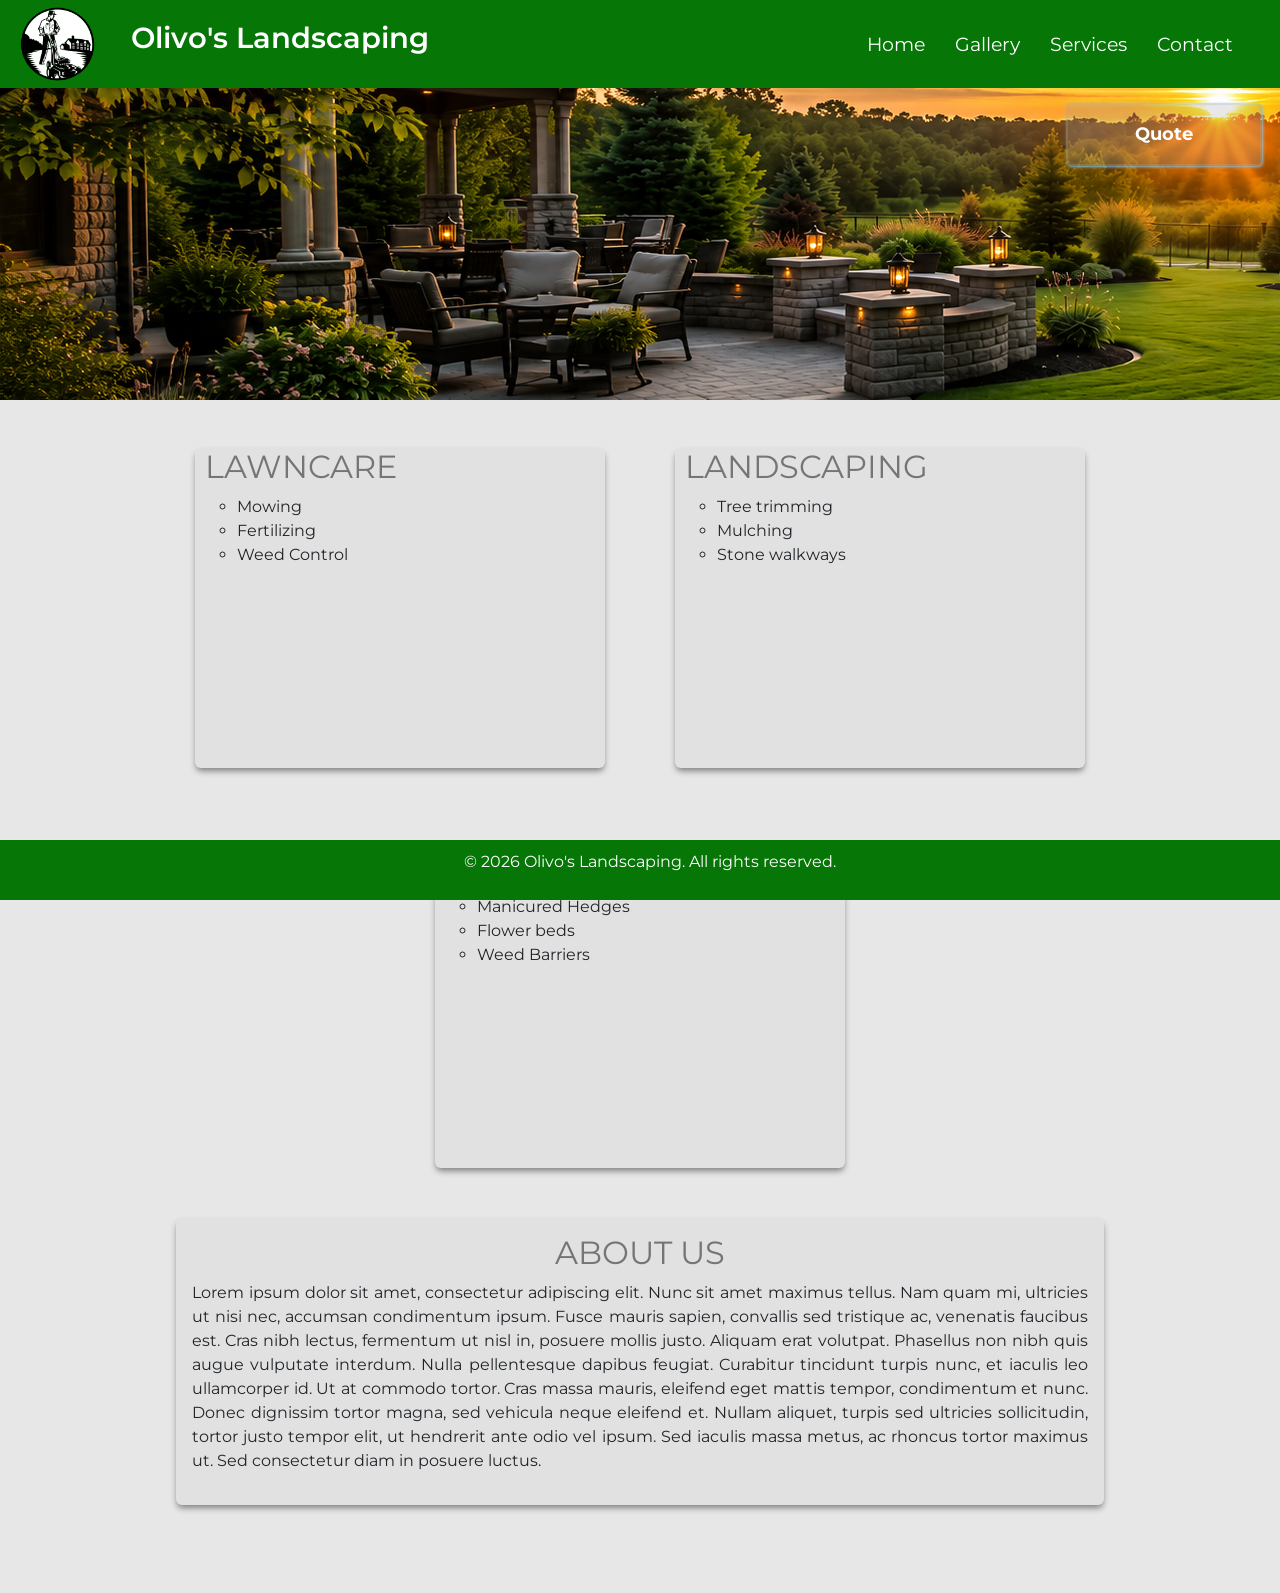
<file: site/index.html>
<!DOCTYPE html>
<html lang="en">
    <head>
        <meta charset="UTF-8">
        <meta name="viewport" content="width=device-width, initial-scale=1.0">
        <title>Olivos Landscaping</title>

        <link href="https://cdn.jsdelivr.net/npm/bootstrap@5.3.8/dist/css/bootstrap.min.css" rel="stylesheet"
            integrity="sha384-sRIl4kxILFvY47J16cr9ZwB07vP4J8+LH7qKQnuqkuIAvNWLzeN8tE5YBujZqJLB" crossorigin="anonymous">
        <link rel="stylesheet" href="css/styles.css">

        <script src="https://cdn.jsdelivr.net/npm/bootstrap@5.3.8/dist/js/bootstrap.bundle.min.js"
            integrity="sha384-FKyoEForCGlyvwx9Hj09JcYn3nv7wiPVlz7YYwJrWVcXK/BmnVDxM+D2scQbITxI"
            crossorigin="anonymous"></script>
        <script src="https://cdn.jsdelivr.net/npm/@popperjs/core@2.11.8/dist/umd/popper.min.js"
            integrity="sha384-I7E8VVD/ismYTF4hNIPjVp/Zjvgyol6VFvRkX/vR+Vc4jQkC+hVqc2pM8ODewa9r"
            crossorigin="anonymous"></script>
        <script src="https://cdn.jsdelivr.net/npm/bootstrap@5.3.8/dist/js/bootstrap.min.js"
            integrity="sha384-G/EV+4j2dNv+tEPo3++6LCgdCROaejBqfUeNjuKAiuXbjrxilcCdDz6ZAVfHWe1Y"
            crossorigin="anonymous"></script>
        <script src="js/nav.js"></script>
        <script type="module" src="js/modal.js"></script>

        <link rel="preconnect" href="https://fonts.googleapis.com">
        <link rel="preconnect" href="https://fonts.gstatic.com" crossorigin>
        <link
            href="https://fonts.googleapis.com/css2?family=Ledger&family=Montserrat:ital,wght@0,100..900;1,100..900&display=swap"
            rel="stylesheet">
    </head>
    <body>
        <!--Insert modal here-->
        <div id="modal"></div>
        <div id="success"></div>
        <header><!--JS will populate this area with nav--></header>
        <main>
            <!-- main content goes here -->
             <div class="banner">

             </div>
             <div class="featured-items">
                <!-- featured items content goes here -->
                 <section id="item1">
                    <h2>Lawncare</h2>
                    <ul>
                        <li>Mowing</li>
                        <li>Fertilizing</li>
                        <li>Weed Control</li>
                    </ul>
                 </section>
                 <section id="item2">
                    <h2>Landscaping</h2>
                    <ul>
                        <li>Tree trimming</li>
                        <li>Mulching</li>
                        <li>Stone walkways</li>
                    </ul>
                 </section>
                 <section id="item3">
                    <h2>Gardening</h2>
                    <ul>
                        <li>Manicured Hedges</li>
                        <li>Flower beds</li>
                        <li>Weed Barriers</li>
                    </ul>
                 </section>
             </div>
             <div class="about">
                <!-- about us content goes here -->
                 <section id="about-us">
                    <h2>About Us</h2>
                    <p>Lorem ipsum dolor sit amet, consectetur adipiscing elit. Nunc sit amet maximus tellus. Nam quam mi, ultricies ut nisi
                    nec, accumsan condimentum ipsum. Fusce mauris sapien, convallis sed tristique ac, venenatis faucibus est. Cras nibh
                    lectus, fermentum ut nisl in, posuere mollis justo. Aliquam erat volutpat. Phasellus non nibh quis augue vulputate
                    interdum. Nulla pellentesque dapibus feugiat. Curabitur tincidunt turpis nunc, et iaculis leo ullamcorper id. Ut at
                    commodo tortor. Cras massa mauris, eleifend eget mattis tempor, condimentum et nunc. Donec dignissim tortor magna, sed
                    vehicula neque eleifend et. Nullam aliquet, turpis sed ultricies sollicitudin, tortor justo tempor elit, ut hendrerit
                    ante odio vel ipsum. Sed iaculis massa metus, ac rhoncus tortor maximus ut. Sed consectetur diam in posuere luctus.</p>
                 </section>
             </div>
        </main>
        <footer>
            <div class="footer">
                <p>&copy; 2026 Olivo's Landscaping. All rights reserved.</p>
            </div>
        </footer>
    </body>
</html>
</file>
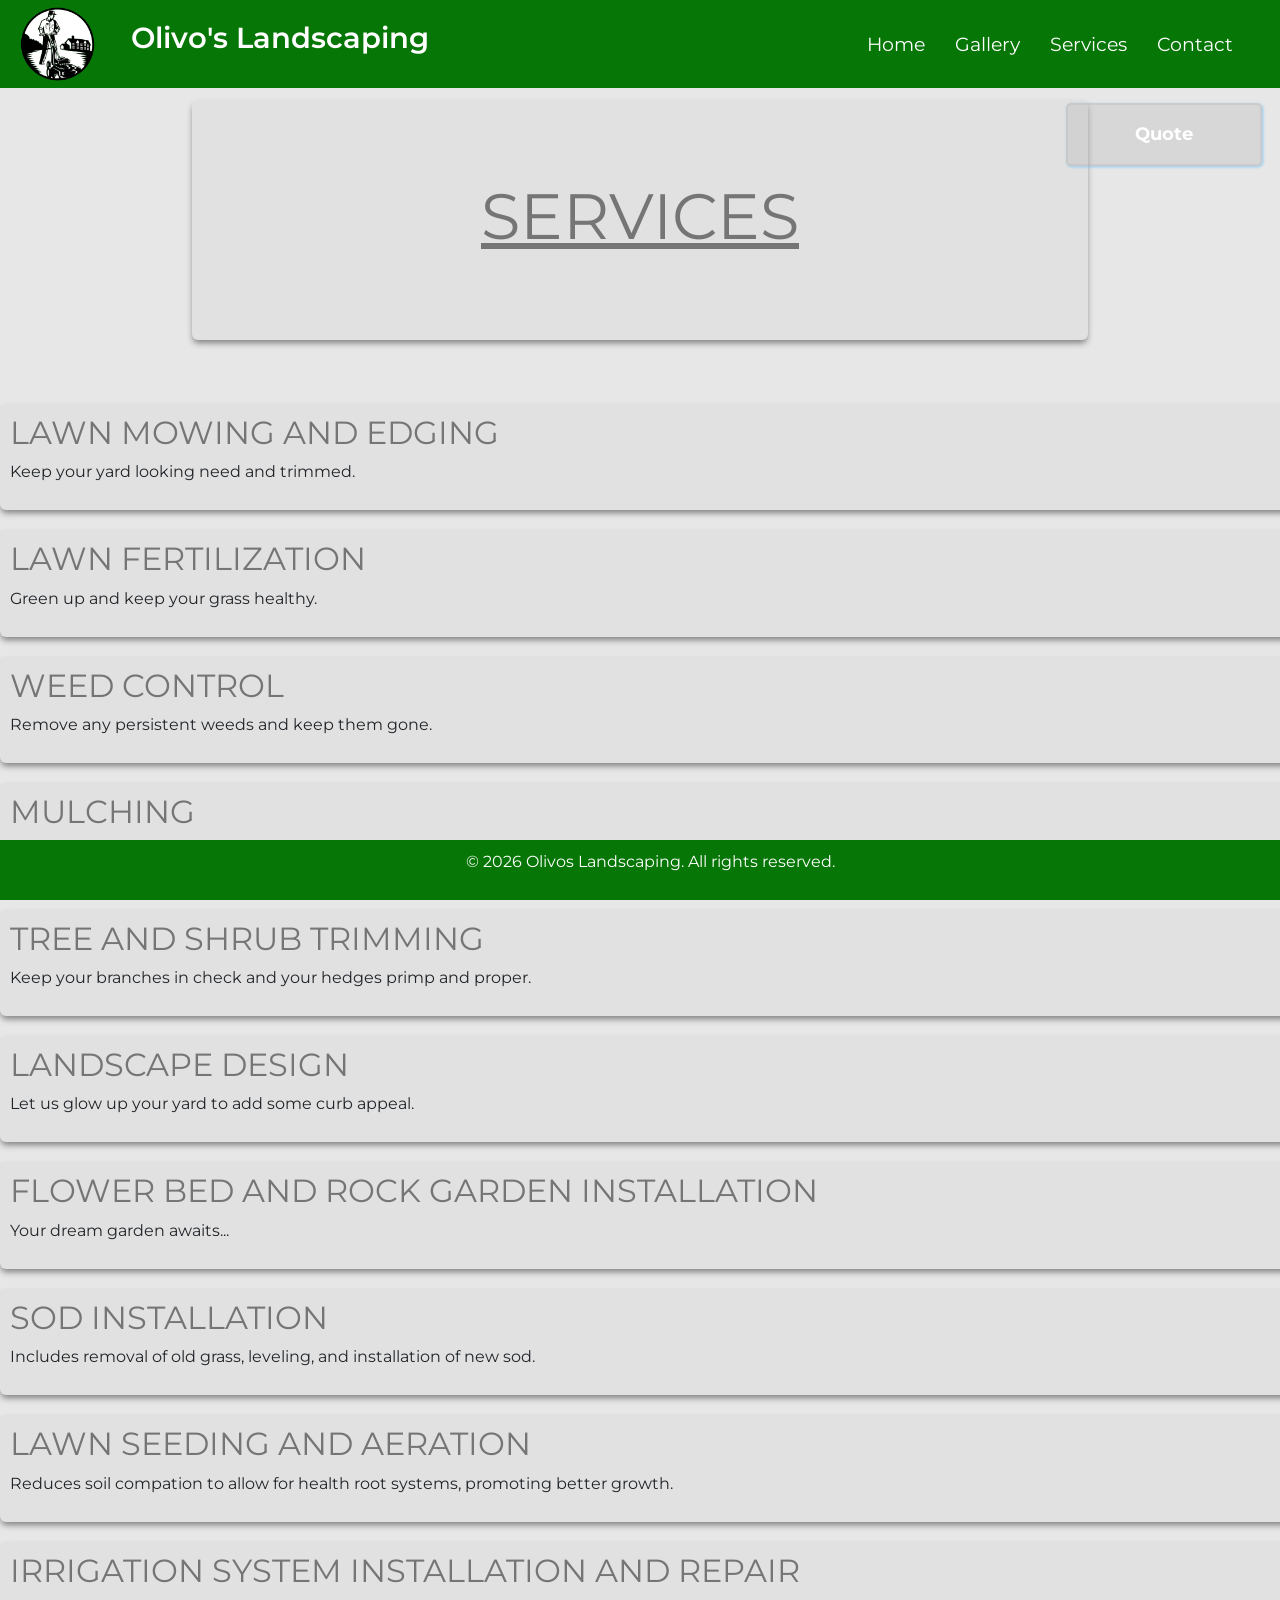
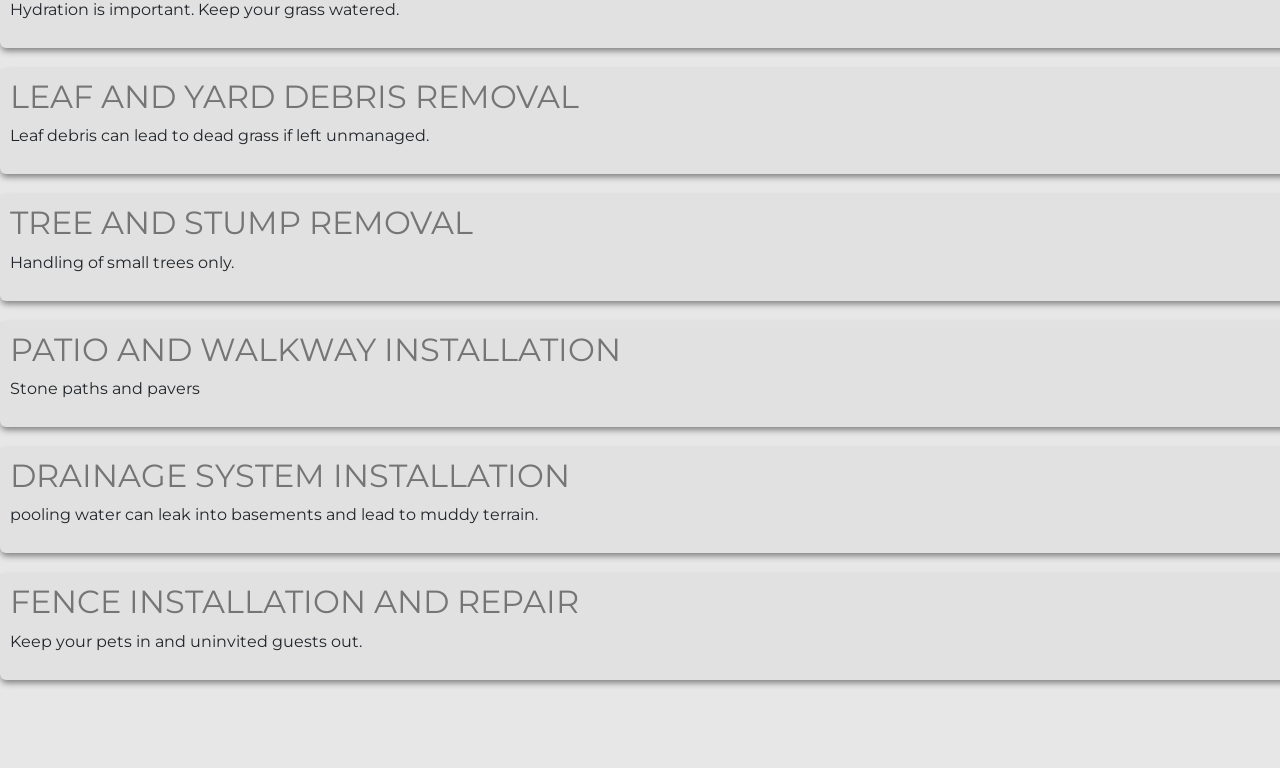
<file: site/services.html>
<!DOCTYPE html>
<html lang="en">
    <head>
        <meta charset="UTF-8">
        <meta name="viewport" content="width=device-width, initial-scale=1.0">
        <title>Olivos Landscaping</title>

        <link href="https://cdn.jsdelivr.net/npm/bootstrap@5.3.8/dist/css/bootstrap.min.css" rel="stylesheet"
            integrity="sha384-sRIl4kxILFvY47J16cr9ZwB07vP4J8+LH7qKQnuqkuIAvNWLzeN8tE5YBujZqJLB" crossorigin="anonymous">
        <link rel="stylesheet" href="css/styles.css">

        <script src="https://cdn.jsdelivr.net/npm/bootstrap@5.3.8/dist/js/bootstrap.bundle.min.js"
            integrity="sha384-FKyoEForCGlyvwx9Hj09JcYn3nv7wiPVlz7YYwJrWVcXK/BmnVDxM+D2scQbITxI"
            crossorigin="anonymous"></script>
        <script src="https://cdn.jsdelivr.net/npm/@popperjs/core@2.11.8/dist/umd/popper.min.js"
            integrity="sha384-I7E8VVD/ismYTF4hNIPjVp/Zjvgyol6VFvRkX/vR+Vc4jQkC+hVqc2pM8ODewa9r"
            crossorigin="anonymous"></script>
        <script src="https://cdn.jsdelivr.net/npm/bootstrap@5.3.8/dist/js/bootstrap.min.js"
            integrity="sha384-G/EV+4j2dNv+tEPo3++6LCgdCROaejBqfUeNjuKAiuXbjrxilcCdDz6ZAVfHWe1Y"
            crossorigin="anonymous"></script>
        <script src="js/nav.js"></script>
        <script type="module" src="js/modal.js"></script>

        <link rel="preconnect" href="https://fonts.googleapis.com">
        <link rel="preconnect" href="https://fonts.gstatic.com" crossorigin>
        <link
            href="https://fonts.googleapis.com/css2?family=Ledger&family=Montserrat:ital,wght@0,100..900;1,100..900&display=swap"
            rel="stylesheet">
    </head>
    <body>
        <!--Insert modal here-->
        <div id="modal"></div>
        <div id="success"></div>
        <header><!--JS will populate this area with nav--></header>
        <main>
            <section class="intro">
                <div>
                    <h1>Services</h1>
                </div>
            </section>
            <section class="services">
                <div class="service" id="service1">
                    <h2>Lawn mowing and edging</h2>
                    <p>Keep your yard looking need and trimmed.</p>
                </div>

                <div class="service" id="service2">
                    <h2>Lawn fertilization</h2>
                    <p>Green up and keep your grass healthy.</p>
                </div>

                <div class="service" id="service3">
                    <h2>Weed control</h2>
                    <p>Remove any persistent weeds and keep them gone.</p>
                </div>

                <div class="service" id="service4">
                    <h2>Mulching</h2>
                    <p>Add some style around the base of your trees or flower beds.</p>
                </div>

                <div class="service" id="service5">
                    <h2>Tree and shrub trimming</h2>
                    <p>Keep your branches in check and your hedges primp and proper.</p>
                </div>

                <div class="service" id="service6">
                    <h2>Landscape design</h2>
                    <p>Let us glow up your yard to add some curb appeal.</p>
                </div>

                <div class="service" id="service7">
                    <h2>Flower bed and rock garden installation</h2>
                    <p>Your dream garden awaits...</p>
                </div>

                <div class="service" id="service8">
                    <h2>Sod installation</h2>
                    <p>Includes removal of old grass, leveling, and installation of new sod.</p>
                </div>

                <div class="service" id="service9">
                    <h2>Lawn seeding and aeration</h2>
                    <p>Reduces soil compation to allow for health root systems, promoting better growth.</p>
                </div>

                <div class="service" id="service10">
                    <h2>Irrigation system installation and repair</h2>
                    <p>Hydration is important. Keep your grass watered.</p>
                </div>

                <div class="service" id="service11">
                    <h2>Leaf and yard debris removal</h2>
                    <p>Leaf debris can lead to dead grass if left unmanaged.</p>
                </div>

                <div class="service" id="service12">
                    <h2>Tree and stump removal</h2>
                    <p>Handling of small trees only.</p>
                </div>

                <div class="service" id="service13">
                    <h2>Patio and walkway installation</h2>
                    <p>Stone paths and pavers</p>
                </div>

                <div class="service" id="service14">
                    <h2>Drainage system installation</h2>
                    <p>pooling water can leak into basements and lead to muddy terrain.</p>
                </div>

                <div class="service" id="service15">
                    <h2>Fence installation and repair</h2>
                    <p>Keep your pets in and uninvited guests out.  </p>
                </div>
            </section>
        </main>
        <footer>
            <div class="footer">
                <p>&copy; 2026 Olivos Landscaping. All rights reserved.</p>
            </div>
        </footer>
    </body>
</html>
</file>
<file: site/css/styles.css>
*{
    box-sizing:content-box;
}

body{
    margin: 0;
    font-family: "Montserrat", sans-serif;
    background-color: rgb(231, 231, 231);
}

main{
    margin-bottom: 5.5rem;
}

h1{
    text-transform: uppercase;
    text-decoration: underline;
    font-size: 4rem;
    font-weight: 400;
    color:#747574;
}

h2{
    text-transform: uppercase;
    font-size: 2em;
    font-weight: 400;
    color: #747574;
}

ul{
    list-style-type: circle;
}

nav {
    background-color: #067706;
    position: fixed;
    top: 0;
    width: 100%;
    height: 5.5rem;
    display: flex;
    align-items: center;
    justify-content: right;
}

nav p{
    display: inline;
    margin-left: 2rem;
    font-size: 1.8rem;
    font-weight: 600;
    color: white;
}

nav ul {
    list-style-type: none;
    margin: 0;
    padding: 10px;
    display: flex;
    gap: 20px;
    margin-right: 2rem;
}

nav ul li a {
    text-decoration: none;
    color: white;
    padding: 5px;
    border-radius: 10px;
    font-size: 1.2rem;
}

nav ul li a:hover {
    box-shadow: 0px 0px 5px #34af29;
}

nav ul li a:active {
    background-color: #34af29;
}

nav > a {
    display: block;
    float: left;
    margin-left: 20px;
    margin-right: auto;
    text-decoration: none;
}

#quote-button{
    padding: 1rem;
    color: white;
    border: solid rgba(169, 169, 169, 0.25) 2px;
    box-shadow: 1px 1px 3px 0 rgba(131, 198, 242, 0.9);
    background-color: rgba(169, 169, 169, 0.25);
    border-radius: 5px;
    position: relative;
    top: 90px;
    left: 410px;
    min-width: 10rem;
    font-size: large;
    cursor: pointer;
    font-weight: 700;
    animation-name: glow;
    animation-duration: 1s;
    animation-iteration-count: infinite;
    animation-direction: alternate;

}

form{
    display: flex;
    flex-direction: column;
    justify-content: left;
    margin-top: 1.5em;
}

label{
    color: #747574;
}

input{
    max-width: 90%;
    border-left: none;
    border-top: none;
    border-right: none;
    border-bottom: 1px solid;
    outline: none;
    margin-bottom: 1em;
    background-color: transparent;
    color: #747574;
}
input:focus{
    box-shadow: 0 1px #747574;
}

textarea{
    margin: 1em;
    width: 90%;
    height: 5em;
    background-color: transparent;
    color: #747574;
    border: 1px solid #747574;
    border-radius: 5px;
    outline: none;
    height: 15em;
}

textarea::placeholder{
    color: #747574d3;
}

footer{
    background-color: #067706;
    color: white;
    text-align: center;
    padding: 10px;
    position: fixed;
    bottom: 0;
    width: 100%;
}

.banner {
    width: 100%;
    height: 25rem;
    background-image: url("../images/banner2.png")
}

.featured-items{
    display: flex;
    justify-content: center;
    gap: 20px;
    flex-wrap: wrap;
    margin-top: 3%;
}

.featured-items section{
    width: 400px;
    height: 20rem;
    margin: 10px 25px 50px 25px;
    padding-left: 10px;
    background-color: rgba(169, 169, 169, 0.1);
    border-radius: 6px;
    box-shadow: 0px 4px 6px -1px gray;
}

.about{
    width: 70%;
    height: fit-content;
    background-color: rgba(169, 169, 169, 0.1);
    border-radius: 6px;
    box-shadow: 0px 4px 6px -1px gray;
    margin: auto;
    padding: 1em;
    text-align: justify;
}

.about h2{
    text-align: center;
}

.intro{
    display: flex;
    justify-content: center;
    align-items: center;
    max-width: 1200px;
    width: 70%;
    height: 15rem;
    background-color: rgba(169, 169, 169, 0.1);
    border-radius: 6px;
    box-shadow: 0px 4px 6px -1px gray;
    margin-top: 100px;
    margin-left: auto;
    margin-right: auto;
}

.modal-content{
    background-color: rgba(169, 169, 169, 0.1);
    border-radius: 6px;
    background-color: rgb(231, 231, 231)
}
.modal-title{
    color:#747574;
}

.photos{
    display: grid;
    justify-content: space-around;
    gap: 20px;
    grid-template-columns: repeat(5, 1fr);
    margin-top: 3%;
    min-width: 100%;
    margin-left: auto;
    margin-right: auto;
}

.photo>img{
    aspect-ratio: 1/1;
    max-width: 200px;
    max-height: 200px;
    display: block;
}

.photo{
    background-color: #747574;
    justify-self: center;
    align-self: center;
    max-width: 200px;
    max-height: 200px;
    padding: 10px;
    border-radius: 6px;
    box-shadow: 0px 4px 6px -1px gray;
    transition: scale 0.33s;
}

.photo:hover{
    box-shadow: 0px 0px 5px #34af29;
    scale: 1.25;
}

.photo:hover{
    box-shadow: 0px 0px 5px #34af29;
}

.services{
    display: flex;
    flex-direction: column;
    justify-content: center;
    gap: 20px;
    flex-wrap: wrap;
    margin-top: 5%;
}

.service{
   max-width: 75%;
    min-height: 5rem;
    background-color: rgba(169, 169, 169, 0.1);
    border-radius: 6px;
    box-shadow: 0px 4px 6px -1px gray;
    margin: auto;
    padding: 10px;
    min-width: 1320px;
}
.service:hover{
    box-shadow: 0px 0px 5px #34af29;
}

.contact{
    display: flex;
    justify-content: center;
    flex-wrap: wrap;
    gap: 50px;
    margin: auto;
    margin-top: 5%;
    max-width: 90%;
}

.contact-card{
    display: flex;
    flex-direction: column;
    align-items: center;
    justify-content: center;
    min-width: 700px;
    min-height: 700px;
    background-color: rgba(169, 169, 169, 0.1);
    border-radius: 6px;
    box-shadow: 0px 4px 6px -1px gray;
    margin: 10px 25px 100px 25px;
    padding: 10px;
}

.contact > a{
    text-decoration: none;
    color: #747574;
}

#map{
    width: 90%;
    height: 90%;
    border: 1px solid #747574;
    border-radius: 6px;
}

@keyframes glow {
    from
    {
        box-shadow: 0 0 3px 0 rgba(52, 175, 41, 0.5);
        background-color: rgba(169, 169, 169, 0.25);
    }
    to
    {
        box-shadow: 0px 0px 5px 2px rgba(52, 175, 41, 0.9);
        background-color: rgba(169, 169, 169, 0.4);
    }
}

@media(max-width: 1600px){
    .contact-card {
        min-width: 500px;
        min-height: 500px;
    }
}

@media(max-width: 1055px) {
    .photos {
        grid-template-columns: repeat(3, 1fr);
    }
    .photo{
        max-width: 100%;
        max-height: 100%;
    }
    .photo>img {
        max-width: 100%;
    }
    .services {
        display: flex;
        flex-direction: column;
        justify-content: center;
        gap: 20px;
        flex-wrap: wrap;
        margin-top: 5%;
    }

    .service {
        min-height: 4rem;
        min-width: 90%;
    }
    nav>a {
        white-space: nowrap;
        position: relative;
        left: 75px;
    }
    nav ul{
        gap: 40px;
    }
}

@media(max-width: 500px){
    h1{
        font-size: 3rem;
        text-align: center;
    }

    nav{height: 8rem;}

    nav ul{
        position:absolute;
        top: 80px;
        left: -10px;
        font-size: small;
        scale: 0.9;
        gap: 30px;
    }

    nav ul li a{
        border: 1px solid white;
        border-radius: 5px;
        padding: 1px;
        box-shadow: 2px 2px white;
        padding: 5px;
    }

    nav ul li a:active {
        background-color: white;
    }

    nav > a{
        position: absolute;
        top: 10px;
        left: -30px;
        scale: 0.8;
        white-space: nowrap;
    }

    .photos {
        grid-template-columns: repeat(1, 1fr);
    }

    .contact a {
        min-width: 100%;

    }

    .contact-card {
        min-width: 100%;
        min-height: 20rem;
        border: 0;
        margin: 0;
    }

    .service {
        text-align: center;
    }
}
</file>
